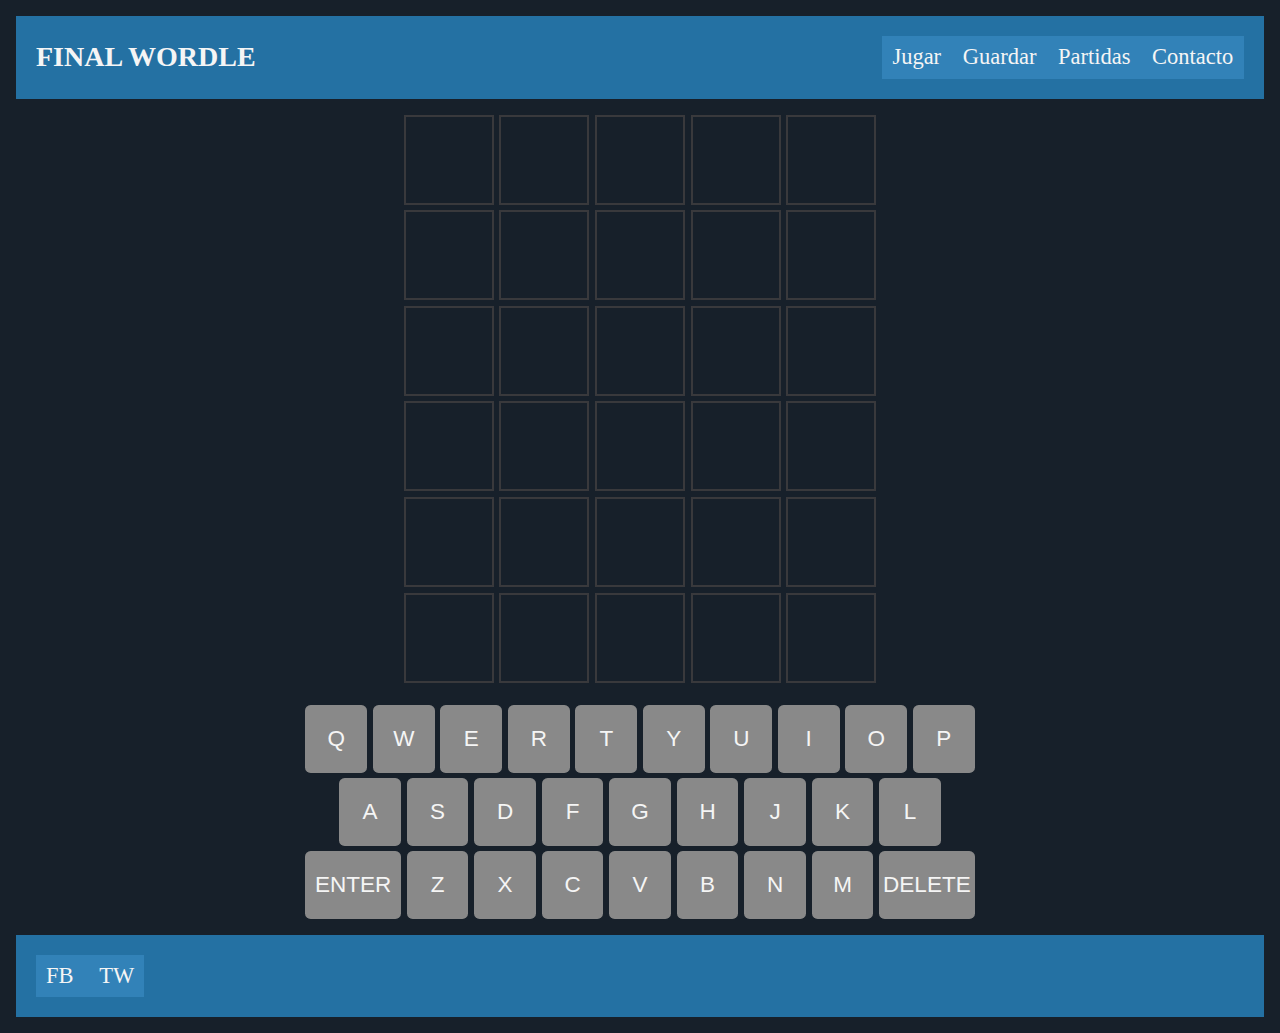
<file: index.html>
<!DOCTYPE html>
<html lang="es">
    <head>
        <meta charset="UTF-8">
        <meta http-equiv="X-UA-Compatible" content="IE=edge">
        <meta name="viewport" content="width=device-width, initial-scale=1.0">
        <link rel="stylesheet" href="./css/reseter.css">
        <link rel="stylesheet" href="./css/wordle/style.css">
        <script type="module" src="./js/wordle/wordle.js"></script>
        <title>Wordle-Final</title>
    </head>
    <header>
        <div class="header">
            <h1>FINAL WORDLE</h1>
        </div>
        <nav>
            <a href="#" id="play">Jugar</a>
            <a href="#" id="save">Guardar</a>
            <a href="#" id="score">Partidas</a>
            <a href="./html/formulario.html" id="contact">Contacto</a>
        </nav>
    </header>
    <body>
        <!-- Welcome Modal  -->
        <div id="modalWelcome" class="modal">
            <div class="modal_content">
                <div class="modal-header">
                    <span class="close" id="close">&times;</span>
                </div>    
                <div id="table-wrapper">    
                    <div id="table-scroll">
                    <input class="input-form" id="name" placeholder="Introduzca su nombre" type="text">
                    </div>
                </div>
                <p class="modal_close" id="go">Ok</p>
            </div>
        </div>
        <!-- Partidas Modal  -->
        <div id="modalPartidas" class="modal">
            <div class="modal_content">
                <div class="modal-header">
                    <span class="close" id="close2">&times;</span>
                </div>    
                <div id="table-scroll">
                    <table id="tabla">
                        <thead>
                            <tr id="tr-partidas">
                                <th id="numero-partida" style="display: table-cell;">Partida</th>
                                <th>Nombre</th>
                                <th id="orden-por-fecha">Fecha</th>
                                <th id="orden-por-puntaje" style="display: none;">Puntaje ↓</th>
                            </tr>
                        </thead>
                        <tbody id="puntajes">
                        </tbody>
                    </table>
                </div>
                <p class="modal_close" id="back">Volver</p>
            </div>
        </div>
        <div id="timer-container">
            <div class="text-hidden" id="timer">
                <h2>Bienvenido 
                <span id="participante"></span>
                Te Quedan 
                <span id="count-down-timer"></span></h2>
            </div>
        </div>
        <div class="alert-container" data-alert-container></div>
        <div data-guess-grid class="guess-grid">
            <div class="tile"></div>
            <div class="tile"></div>
            <div class="tile"></div>
            <div class="tile"></div>
            <div class="tile"></div>
            <div class="tile"></div>
            <div class="tile"></div>
            <div class="tile"></div>
            <div class="tile"></div>
            <div class="tile"></div>
            <div class="tile"></div>
            <div class="tile"></div>
            <div class="tile"></div>
            <div class="tile"></div>
            <div class="tile"></div>
            <div class="tile"></div>
            <div class="tile"></div>
            <div class="tile"></div>
            <div class="tile"></div>
            <div class="tile"></div>
            <div class="tile"></div>
            <div class="tile"></div>
            <div class="tile"></div>
            <div class="tile"></div>
            <div class="tile"></div>
            <div class="tile"></div>
            <div class="tile"></div>
            <div class="tile"></div>
            <div class="tile"></div>
            <div class="tile"></div>
        </div>
        <div data-keyboard class="keyboard">
            <button class="key" data-key="Q">Q</button>
            <button class="key" data-key="W">W</button>
            <button class="key" data-key="E">E</button>
            <button class="key" data-key="R">R</button>
            <button class="key" data-key="T">T</button>
            <button class="key" data-key="Y">Y</button>
            <button class="key" data-key="U">U</button>
            <button class="key" data-key="I">I</button>
            <button class="key" data-key="O">O</button>
            <button class="key" data-key="P">P</button>
            <div class="space"></div>
            <button class="key" data-key="A">A</button>
            <button class="key" data-key="S">S</button>
            <button class="key" data-key="D">D</button>
            <button class="key" data-key="F">F</button>
            <button class="key" data-key="G">G</button>
            <button class="key" data-key="H">H</button>
            <button class="key" data-key="J">J</button>
            <button class="key" data-key="K">K</button>
            <button class="key" data-key="L">L</button>
            <div class="space"></div>
            <button data-enter class="key large">Enter</button>
            <button class="key" data-key="Z">Z</button>
            <button class="key" data-key="X">X</button>
            <button class="key" data-key="C">C</button>
            <button class="key" data-key="V">V</button>
            <button class="key" data-key="B">B</button>
            <button class="key" data-key="N">N</button>
            <button class="key" data-key="M">M</button>
            <button data-delete class="key large">Delete</button>
        </div>
    </body>
    <footer>
        <div>
            <div class="social">
                <a  href="#">FB</a>
                <a  href="#">TW</a>
            </div>
        </div>
    </footer>
</html>
</file>
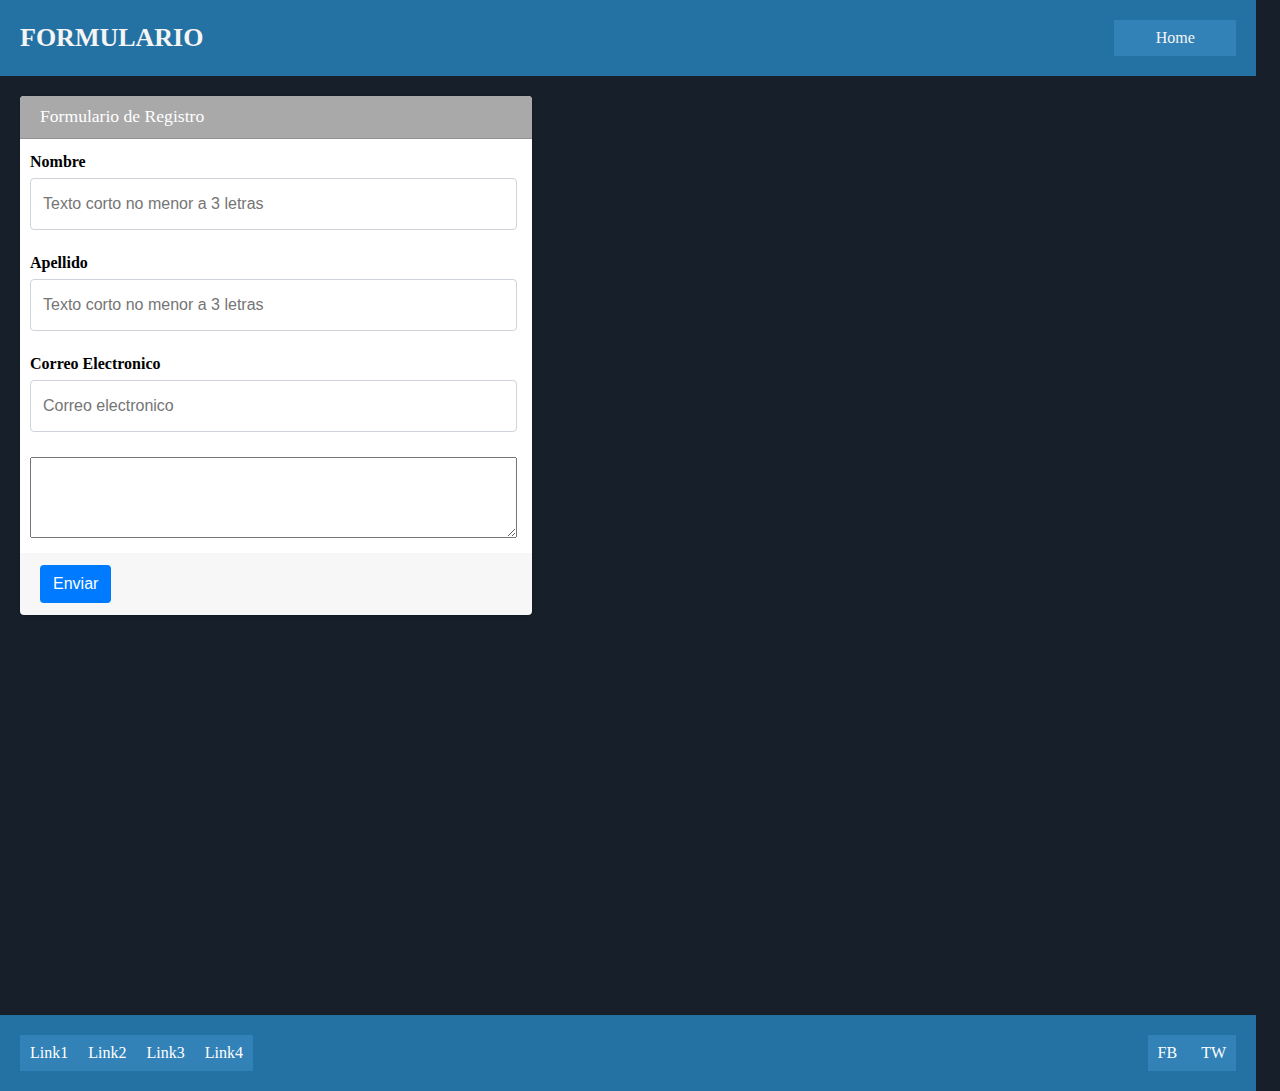
<file: html/formulario.html>
<!DOCTYPE html>
<html lang="es">
    <head>
        <meta charset="UTF-8">
        <meta http-equiv="X-UA-Compatible" content="IE=edge">
        <meta name="viewport" content="width=device-width, initial-scale=1.0">
        <link rel="stylesheet" href="../css/reseter.css">
        <link rel="stylesheet" href="../css/formulario/form.css">
        <script src="../js/formulario/validaciones.js"></script>
        <title>Contacto</title>
    </head>
    <header>
        <div class="header">
            <h1>FORMULARIO</h1>
        </div>
        <nav>
            <a href="../index.html">Home</a>
        </nav>
    </header>
    <body>
        <div class="card">
            <div class="card-header">
                <h3 class="card-title">Formulario de Registro</h3>
            </div>
            <form class="form-body"  action="" id="formulario" method="get"> 
                <div class="card-body">
                    <div class="form-input">
                        <label class="lbl" for="nombre">Nombre</label>
                        <input type="text" class="input-form"   placeholder="Texto corto no menor a 3 letras" id="nombre">
                        <p class="errorNombre" id="errorNombre" style="display:none;color: red;" >Error</p>
                    </div>
                    <div class="form-input">
                        <label class="lbl" for="nombre">Apellido</label>
                        <input type="text" class="input-form"   placeholder="Texto corto no menor a 3 letras" id="apellido">
                            <p class="errorApellido" id="errorApellido" style="display:none;color: red;" >Error</p>
                    </div>    
                    <div class="form-input"> 
                        <label class="lbl" for="nombre">Correo Electronico</label>   
                        <input type="text" class="input-form"   placeholder="Correo electronico" id="correo">
                        <p class="errorCorreo" id="errorCorreo" style="display:none;color: red;" >Error</p>
                    </div>
                    <div class="form-input">
                        <textarea name="textArea" id="textArea" cols="30" rows="5"></textarea>
                        <p class="errorTextArea" id="errorTextArea" style="display:none;color: red;" >Error</p>
                    </div>   
                </div>    
                <div class="card-footer">
                    <button type="submit" class="btn btn-primary"  id="myBtn" value="">Enviar</button>
                </div>    
            </form>
        </div>
        <footer>
            <section class="links">
                <a href="#">Link1</a>
                <a href="#">Link2</a>
                <a href="#">Link3</a>
                <a href="#">Link4</a>
            </section>

            <div class="social">
                <a href="#">FB</a>
                <a href="#">TW</a>
            </div>
        </footer>
    </body>
</html>
</file>
<file: css/wordle/style.css>
header{
    background: rgb(36, 113, 163 );
    width: 100%;
    padding: 20px;
    display: flex;
    flex-direction: row;
    justify-content: space-between;
    align-items: center;
    position: initial;
    

}

header nav {
    overflow: hidden;
    width: 30%;
    display: flex;
    flex-wrap: wrap;
    align-items: center;

}
header nav a {
    background: rgb(50, 130, 184);
    color: cornsilk;
    text-align: center;
    text-decoration:none;
    padding: 10px;
     flex-grow: 1 ;
    
}
header nav a:hover {
    background: rgb(185, 197, 197)
} 
.nav-btn{
    display: flex;
    justify-content: flex-end;
}
header h1 {
    font-family: "nyt-karnakcondensed";
    font-weight: 700;
    font-size: 28px;
    color:rgb(245, 245, 245);
}
a:-webkit-any-link {
    color: rgb(245, 245, 245);
    cursor: pointer;
}    
a {
    text-decoration: none;
}
:link {
    color: rgb(11, 11, 12);
    cursor: pointer;
}
footer .social a:hover {
    background: rgb(185, 197, 197)
} 

body {
    background-color: rgb(23, 32, 42 );
    min-height: 100%;
    margin: 0;
    padding: 1rem;
    font-size: clamp(.5rem, 2.5vmin, 1.5rem);
    display: flex;
    flex-direction: column;
}

.keyboard {
    grid-template-columns: repeat(20, minmax(auto, 1.25em));
    grid-auto-rows: 3em;
    gap: .25em;
    padding-bottom: 1rem;
    display: grid;
    justify-content: center;
} 

.key {
    background-color: rgb(137, 137, 137 );
    font-size: inherit;
    grid-column: span 2;
    border: none;
    padding: 0;
    color: rgb(245, 245, 245);
    fill: rgb(245, 245, 245);
    text-transform: uppercase;
    border-radius: .25em;
    cursor: pointer;
    user-select: none;
    display: flex;
    justify-content: center;
    align-items: center;
}  

.key.large {
    grid-column: span 3;
}  
.key:hover, .key:focus {
    --lightness-offset: 10%;
}
.guess-grid {
    grid-template-columns: repeat(5, 4em);
    grid-template-rows: repeat(6, 4em);
    gap: .25em;
    margin-bottom: 1em;
    padding-top: 1rem;
    display: grid;
    justify-content: center;
    align-content: center;
    flex-grow: 1;
}  
.tile {
    font-size: 2em;
    color: rgb(245, 245, 245);
    border: .05em solid rgb(57, 57, 60);
    text-transform: uppercase;
    font-weight: bold;
    user-select: none;
    transition: transform 250ms linear;
    display: flex;
    justify-content: center;
    align-items: center;
}
.tile[data-state="active"] {
    border-color: hsl(200, 1%, 34%);
}
  
.tile[data-state="wrong"] {
    border: none;
    background-color: hsl(240, 2%, 23%);
}
  
.tile[data-state="wrong-location"] {
    border: none;
    background-color: hsl(49, 51%, 47%);
}
  
.tile[data-state="correct"] {
    border: none;
    background-color: hsl(115, 29%, 43%);
}
  
.tile.shake {
    animation: shake 250ms ease-in-out;
}
  
.tile.dance {
    animation: dance 500ms ease-in-out;
}
  
.tile.flip {
    transform: rotateX(90deg);
}   
.key.wrong {
    background-color:rgb(57, 57, 60) 
}
  
.key.wrong-location {
    background-color: rgb(194, 178, 104)
}
  
.key.correct {
    background-color: rgb(23, 136, 44 );
}

footer {
    background: rgb(36, 113, 163 );;
    width: 100%;
    padding: 20px;
    display: flex;
    flex-wrap: wrap;
    justify-content: space-between;
}
footer .links {
    background: #3282b8;
    display: flex;
    flex-wrap: wrap;
}

footer .links a {
    flex-grow: 1;
    color: rgb(245, 245, 245);
    padding: 10px;
    text-align: center;
    text-decoration: none;
}
footer .links a:hover {
    background: rgb(50, 130, 184);
} 
footer .social {
    background: rgb(50, 130, 184);
}
footer .social a {
    color:rgb(245, 245, 245);
    text-decoration:none;
    padding: 10px;
    display: inline-block;
}  

.alert-container {
    position: fixed;
    top: 10vh;
    left: 50vw;
    transform: translateX(-50%);
    z-index: 1;
    display: flex;
    flex-direction: column;
    align-items: center;
  }
  
  .alert {
    pointer-events: none;
    background-color: hsl(204, 7%, 85%);
    padding: .75em;
    border-radius: .25em;
    opacity: 1;
    transition: opacity 500ms ease-in-out;
    margin-bottom: .5em;
  }
  
  .alert:last-child {
    margin-bottom: 0;
  }
  
  .alert.hide {
    opacity: 0;
  }
  *, *::after, *::before {
    box-sizing: border-box;
    font-family: Arial;
  }

.modal {
    display: none;
    position: fixed;
    z-index: 1;
    left: 0;
    top: 0;
    width: 100%;
    height: 100%;
    overflow: auto;
    background-color: rgba(0, 0, 0, 0.4);
}

.modal_content {
    width: 20%;
    display: flex;
    flex-direction: column;
    justify-content: start;
    text-align: center;
    background-color: #121213;
    border-radius: 1rem;
    border: 2px solid rgb(50, 130, 184);;
    margin: 15% auto;
}

.modal_message {
    width: 30%;
    height: 50px;
    display: flex;
    justify-content: center;
    align-items: center;
    border-bottom: 2px solid #3a3a3c;
    color: #fff;
    font-size: 18px;
}
.close {
    color: white;
    float: right;
    padding-top: 10px;
    padding-right: 10px;
    font-size: 28px;
    font-weight: bold;
    cursor: pointer;
  }
.modal_close {
    width: 30%;
    display: flex;
    justify-content: center;
    align-self: center;
    margin: 25px;
    padding: 1.3em 3em;
    font-size: 12px;
    text-transform: uppercase;
    letter-spacing: 2.5px;
    font-weight: bold;
    color: #fff;
    background-color: rgb(50, 130, 184);
    border: 2px solid #3a3a3c;
    border-radius: 0.50rem;
    transition: all 0.3s ease 0s;
    cursor: pointer;
    outline: none;
}

.modal_close:hover {
    color: #000;
    background-color: #3a3a3c;
    border: 3px solid #121213;
}

.modal_close:active {
    background-color: #bbb7b7;
    border: 3px solid #121213;
}
.input-form {
    height: calc(2.25rem + 2px);
    padding: 0.375rem 0.75rem;
    font-size: 1rem;
    font-weight: 400;
    line-height: 1.5;
    color: #495057;
    background-color: #fff;
    background-clip: padding-box;
    border-radius: 0.25rem;
    box-shadow: inset 0 0 0 transparent;
    transition: border-color .15s ease-in-out,box-shadow .15s ease-in-out;
    width: 95%;
    margin-left: 5px;
}

.text-show{
    display:flex;
    justify-content: center;
    color:white;
}
.text-hidden{
    display: none;
}

th, td {
    padding: 5px;
    color: white;
    border-bottom: 2px solid #3a3a3c;
}
#orden-por-fecha {
    cursor: pointer;
}

#orden-por-puntaje {
    cursor: pointer;
}

.data-partida-index:hover{
    background-color: grey;
    cursor: pointer;
}
#table-scroll { 
    width: 100%;
    display: flex;
    flex-direction: column;
    flex-wrap: nowrap;
    justify-content: center;  
}

/* Media Query */

@media screen and (max-width:800px) {

    header nav {
        width: 100%;
    }

}
@media screen and (max-width:600px) {

    .header {
        display: none;
    }
}
</file>
<file: css/formulario/form.css>
header {
    background:rgb(36, 113, 163 );
    width: 95%;
    padding: 20px;
    display: flex;
    justify-content: space-between;
    align-items: center;
    flex-direction: row;
    flex-wrap: wrap;
}

header h1 {
    font-family: "nyt-karnakcondensed";
    font-weight: 600;
    font-size: 26px;
    color:rgb(245, 245, 245);
}

header nav a:hover {
    background: rgb(185, 197, 197)
} 

header nav {
    overflow: hidden;
    width: 10%;
    display: flex;
    flex-wrap: wrap;
    align-items: center;

}

header nav a {
    background: rgb(50, 130, 184);
    color: cornsilk;
    text-align: center;
    text-decoration:none;
    padding: 10px;
    flex-grow: 1 ;   
}

main {
    background:#fff;
    display: flex;
    flex-wrap: wrap;
    flex-direction: row;
    flex: 1 1 60%;
} 
.container {
    background: rgb(23, 32, 42 );
    width: 90%;
    max-width: 1500px;
    margin: auto;
    display: flex;
    flex-direction: row;
    flex-wrap: wrap;
}

body {
    margin: 0;
    background: rgb(23, 32, 42 );
}
a:-webkit-any-link {
    color: rgb(245, 245, 245);
    cursor: pointer;
}    
a {
    text-decoration: none;
}
:link {
    color: rgb(245, 245, 245);
    cursor: pointer;
}

.form-section {

    display: flex;
    flex-direction: row;
    justify-content: center;
}
.form-body {
    width: 100%;
    display: flex;
    flex-direction: column;
    flex-wrap: nowrap;
    justify-content: center;
    
}
.card {
    position: relative;
    display: flex;
    flex-direction: column;
    background-color:#fff;
    border-radius: 0.25rem;
    box-shadow: 0 0 1px rgb(0 0 0 / 13%), 0 1px 3px rgb(0 0 0 / 20%);
    margin-bottom: 1rem;
    width: 40%;
    margin: 20px;

}
.card-header {
    border-bottom: 1px solid rgba(0,0,0,.125);
    padding: 0.75rem 1.25rem;
    position: relative;
    border-top-left-radius: 0.25rem;
    border-top-right-radius: 0.25rem;
    background-color: darkgrey;
    color: #fff;
}
.card-body{
    flex-grow: 1;
    flex-shrink: 1;
    flex-basis: auto;
}
.form-input {
    margin-bottom: 1rem;
    padding: 10px;
    margin: 5px;
    margin-left: 0px;
    display: flex;
    flex-direction: column;
 }
 .input-form {
    height: calc(2.25rem + 2px);
    padding: 0.375rem 0.75rem;
    font-size: 1rem;
    font-weight: 400;
    line-height: 1.5;
    color: #495057;
    background-color: #fff;
    background-clip: padding-box;
    border: 1px solid #ced4da;
    border-radius: 0.25rem;
    box-shadow: inset 0 0 0 transparent;
    transition: border-color .15s ease-in-out,box-shadow .15s ease-in-out;
}

 .lbl {
    margin-bottom: 0.5rem;
    font-weight: 700;
}
p{
    margin-bottom: 10px;
}
.card-footer {
    padding: 0.75rem 1.25rem;
    background-color: rgba(0,0,0,.03);
    border-top: 0 solid rgba(0,0,0,.125);
}
.btn-primary {
    color: #fff;
    background-color: #007bff;
    border-color: #007bff;
    box-shadow: none;
    border: 1px solid transparent;
    padding: 0.375rem 0.75rem;
    font-size: 1rem;
    line-height: 1.5;
    border-radius: 0.25rem;
    cursor: pointer;
}
.card-title{
    float: left;
    font-size: 1.1rem;
    font-weight: 400;
    margin: 0;
}
.submit-form {
    width: 150px;
    height: 30px;
    border: none;
    background-color: #2c3e50;
    color: white;
    font-weight: bold;
    border-radius: 5px;
    margin: 0%;
    padding: 0%;
    margin: 5px;
    border: 1px solid rgb(185, 197, 197);
}

aside {
    background:#f2f2f2;
    padding: 20px;
    flex:1 1 30%;
    display: flex;
    flex-wrap: wrap;
    flex-direction: column;
    justify-content: flex-start;

}
aside .widget {
   background: #e9e9e9;
   height: 150px;
   margin: 10px;
}

footer {
    background: rgb(36, 113, 163 );
    width: 95%;
    padding: 20px;
    display: flex;
    flex-wrap: wrap;
    justify-content: space-between;
    margin-top:400px;
}
footer .links {
    background: rgb(50, 130, 184);
    display: flex;
    flex-wrap: wrap;
}

footer .links a {
    flex-grow: 1;
    color: #fff;
    padding: 10px;
    text-align: center;
    text-decoration: none;
}

footer .links a:hover {
    background: rgb(185, 197, 197)
} 

footer .social {
    background: rgb(50, 130, 184);
}

footer .social a {
    color:#fff;
    text-decoration:none;
    padding: 10px;
    display: inline-block;
}
</file>
<file: css/reseter.css>
/* http://meyerweb.com/eric/tools/css/reset/ 
   v2.0 | 20110126
   License: none (public domain)
*/

html, body, div, span, applet, object, iframe,
h1, h2, h3, h4, h5, h6, p, blockquote, pre,
a, abbr, acronym, address, big, cite, code,
del, dfn, em, img, ins, kbd, q, s, samp,
small, strike, strong, sub, sup, tt, var,
b, u, i, center,
dl, dt, dd, ol, ul, li,
fieldset, form, label, legend,
table, caption, tbody, tfoot, thead, tr, th, td,
article, aside, canvas, details, embed, 
figure, figcaption, footer, header, hgroup, 
menu, nav, output, ruby, section, summary,
time, mark, audio, video {
	margin: 0;
	padding: 0;
	border: 0;
	font-size: 100%;
	font: inherit;
	vertical-align: baseline;
}
/* HTML5 display-role reset for older browsers */
article, aside, details, figcaption, figure, 
footer, header, hgroup, menu, nav, section {
	display: block;
}
body {
	line-height: 1;
}
ol, ul {
	list-style: none;
}
blockquote, q {
	quotes: none;
}
blockquote:before, blockquote:after,
q:before, q:after {
	content: '';
	content: none;
}
table {
	border-collapse: collapse;
	border-spacing: 0;
}
</file>
